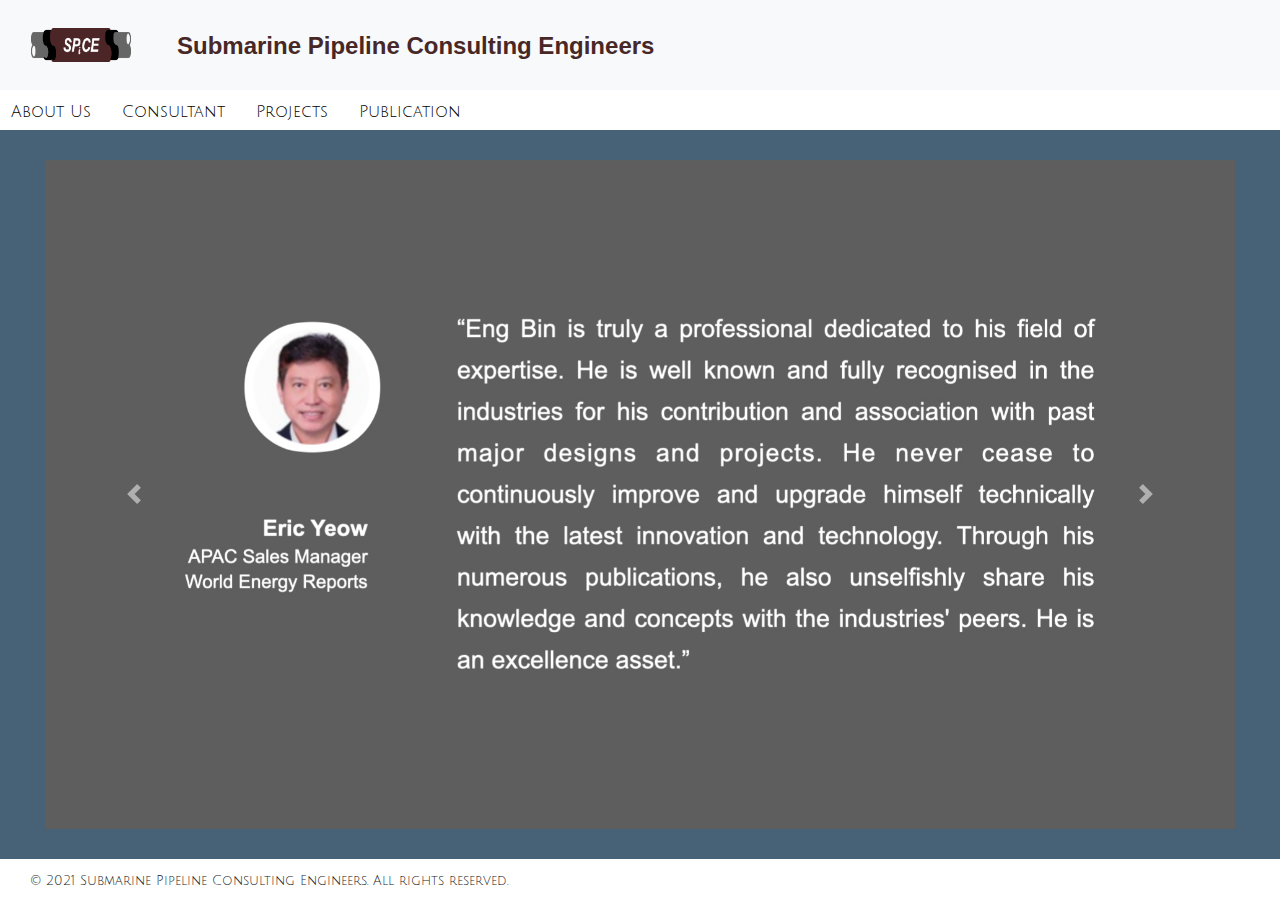
<file: index.html>
<!DOCTYPE html>
<html lang="en">
<head>
    <meta charset="UTF-8">
    <meta http-equiv="X-UA-Compatible" content="IE=edge">
    <meta name="viewport" content="width=device-width, initial-scale=1.0">
    <title>SPiCE</title>
    <link href="https://fonts.googleapis.com/css2?family=Julius+Sans+One&family=Montserrat&display=swap" rel="stylesheet">
    <link rel="stylesheet" href="css/bootstrap.min.css">
    <link rel="stylesheet" href="css/style.css">
</head>
<body>
    <nav class="navbar navbar-expand-lg navbar-light bg-light">
        <div class="row">
            <div class="col">
                <a class="navbar-brand" href="index.html">
                    <img class="logo d-inline-block align-center" src="images/logo/spice.png" alt="SPiCE"></a>
            </div>
            <div class="text">Submarine Pipeline Consulting Engineers</div>
        </div>
    </nav>
<!-- Navbar Tablist -->
    <nav class="navtab">
        <div class="row">
            <div class="nav navtab" id="navtab" role="tablist">
                <a class="nav-item nav-link" href="#" role="tab">About Us</a>
                <a class="nav-item nav-link" href="#" role="tab">Consultant</a>
                <a class="nav-item nav-link" href="#" role="tab">Projects</a>
                <a class="nav-item nav-link" href="#" role="tab">Publication</a>
            </div>
        </div>
    </nav>
<!-- Carousel Timing -->
	<div id="carousel" class="carousel slide" data-ride="carousel" data-interval="20000"></div>
<!-- Carousel Testimonials -->
    <div class="container-fluid">
        <div id="testimonials" class="carousel slide" data-ride="carousel">
            <div class="carousel-inner">
                <div class="carousel-item active">
                    <img class="d-block w-100" src="images/testimonial/t1.jpeg" alt="Eric Yeow">
                </div>
                <div class="carousel-item">
                    <img class="d-block w-100" src="images/testimonial/t2.jpeg" alt="Paul Dean">
                </div>
                <div class="carousel-item">
                    <img class="d-block w-100" src="images/testimonial/t3.jpeg" alt="JuYeob Lee">
                </div>
            </div>
            <a class="carousel-control-prev" href="#testimonials" role="button" data-slide="prev">
                <span class="carousel-control-prev-icon" aria-hidden="true"></span>
                <span class="sr-only">Previous</span>
            </a>
            <a class="carousel-control-next" href="#testimonials" role="button" data-slide="next">
                <span class="carousel-control-next-icon" aria-hidden="true"></span>
                <span class="sr-only">Next</span>
            </a>
        </div>
    </div>
    <footer class="footer"> &copy; 2021 Submarine Pipeline Consulting Engineers. All rights reserved.</footer>
<script src="js/jquery.js"></script>
<script src="js/bootstrap.min.js"></script>
</body>
</html>
</file>
<file: css/style.css>
body {
    background-color:#476276;
}
.header {
    width: 100%;
    height: 120px;
    background-color: white;
}
.logo {
    width: 130px;
    padding: 15px;
}
.text {
    font-family: 'Arial', sans-serif;
    font-weight: 800;
    font-size: x-large;
    padding-top: 20px;
    color: #472827;
}
@media screen and (max-width: 800px) {
    div.text {
      display: none;
    }
}
.dropdown {
    padding-top: 8px;
    padding-left: 30px;
}
@media screen and (min-width: 500px) {
    div.dropdown {
      display: none;
    }
}
@media screen and (max-width: 500px) {
    div.navtab {
      display: none;
    }
}
.navtab {
    height: 40px;
    background-color:white;
    color: black;
    font-family: 'Julius Sans One', sans-serif;
    font-size: medium;
}
.nav-link {
    color: black;
    margin-left: 16px;
    padding: 10px 5px 5px 10px;
}
.navtab .nav-item.show .nav-link, .navtab .nav-link.active {
    color: white;
    background-color:#476276;
    border-color: #476276;
}
.temp {
    height: 400px;
}
.carousel {
    margin: 30px;
}
.footer {
    position: relative;
    width: 100%;
    height: 45px;
    background-color: white;
    font-family: 'Julius Sans One', sans-serif;
    font-size: small;
    padding: 13px 0px 0px 30px;
}
</file>
